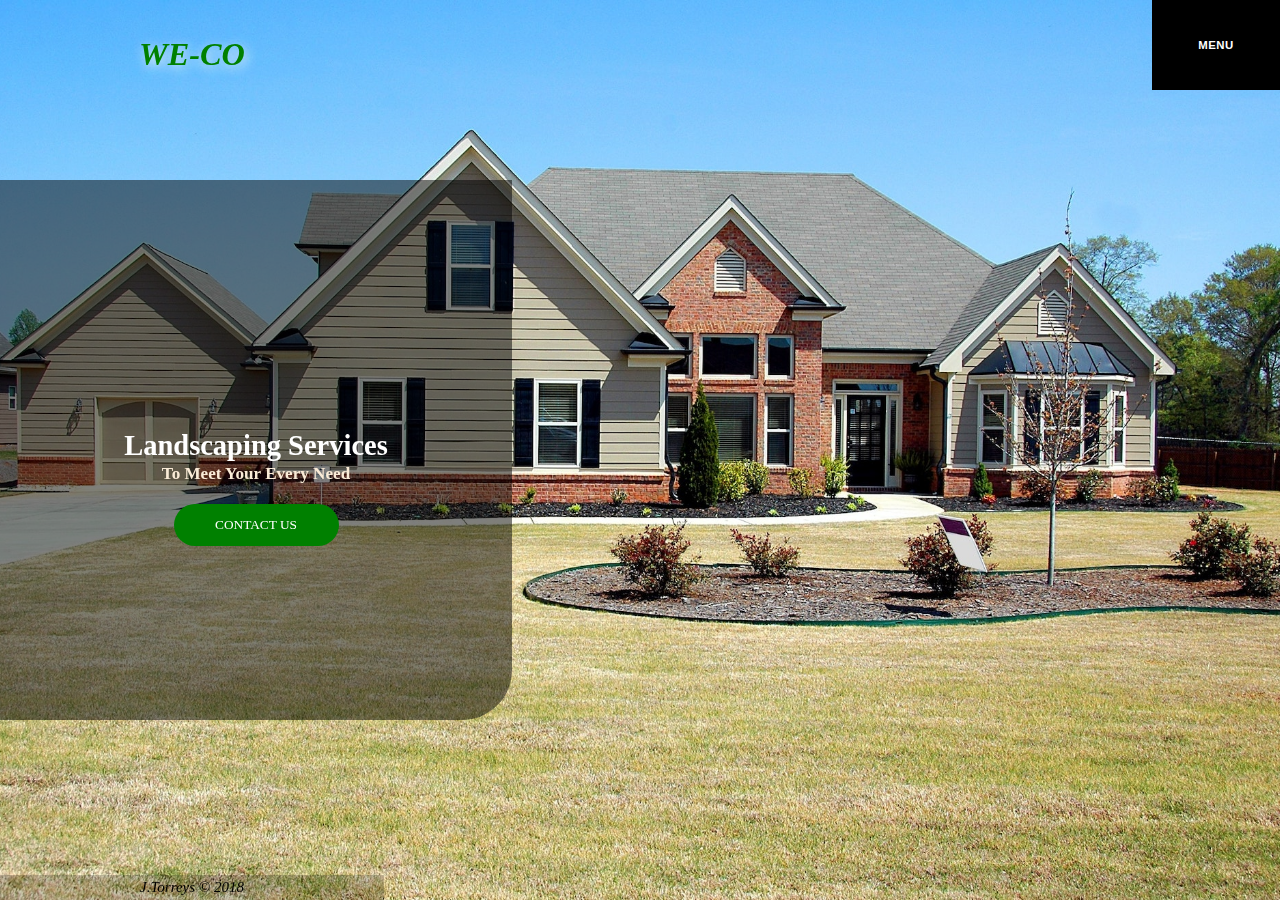
<file: index.html>
<!DOCTYPE html>
<html lang="en">
  <head>
    <meta charset="UTF-8" />
    <meta http-equiv="X-UA-Compatible" content="IE=edge" />
    <meta name="viewport" content="width=device-width, initial-scale=1.0" />
    <link rel="stylesheet" href="./styles.css" />
    <title>we-co</title>
  </head>
  <body>
    <header>
      <section class="section1">
        <h1>we-co</h1>
      </section>
      <section class="section2">
        <nav>
          <a href="#">home</a>
          <a href="./about.html">about</a>
          <a href="./contact.html">contact</a>
        </nav>
      </section>
      <section class="section3">
        <button class="btn" onclick="runner()">menu</button>
      </section>

      <div class="header-background">
        <div class="hero-section">
          <div class="textwrap">
            <h2>Landscaping Services</h2>
            <h4>to meet your every need</h4>
          </div>

          <div class="clickwrap">
            <a href="./contact.html" class="contactbtn">contact us</a>
          </div>
        </div>
      </div>

      <div class="footer">
        <p>j.torreys &copy; 2018</p>
      </div>
    </header>

    <main>
      <div class="about">
        <h1>about page</h1>
      </div>
      <h1>hello world</h1>
    </main>

    <script src="./script.js"></script>
  </body>
</html>
</file>
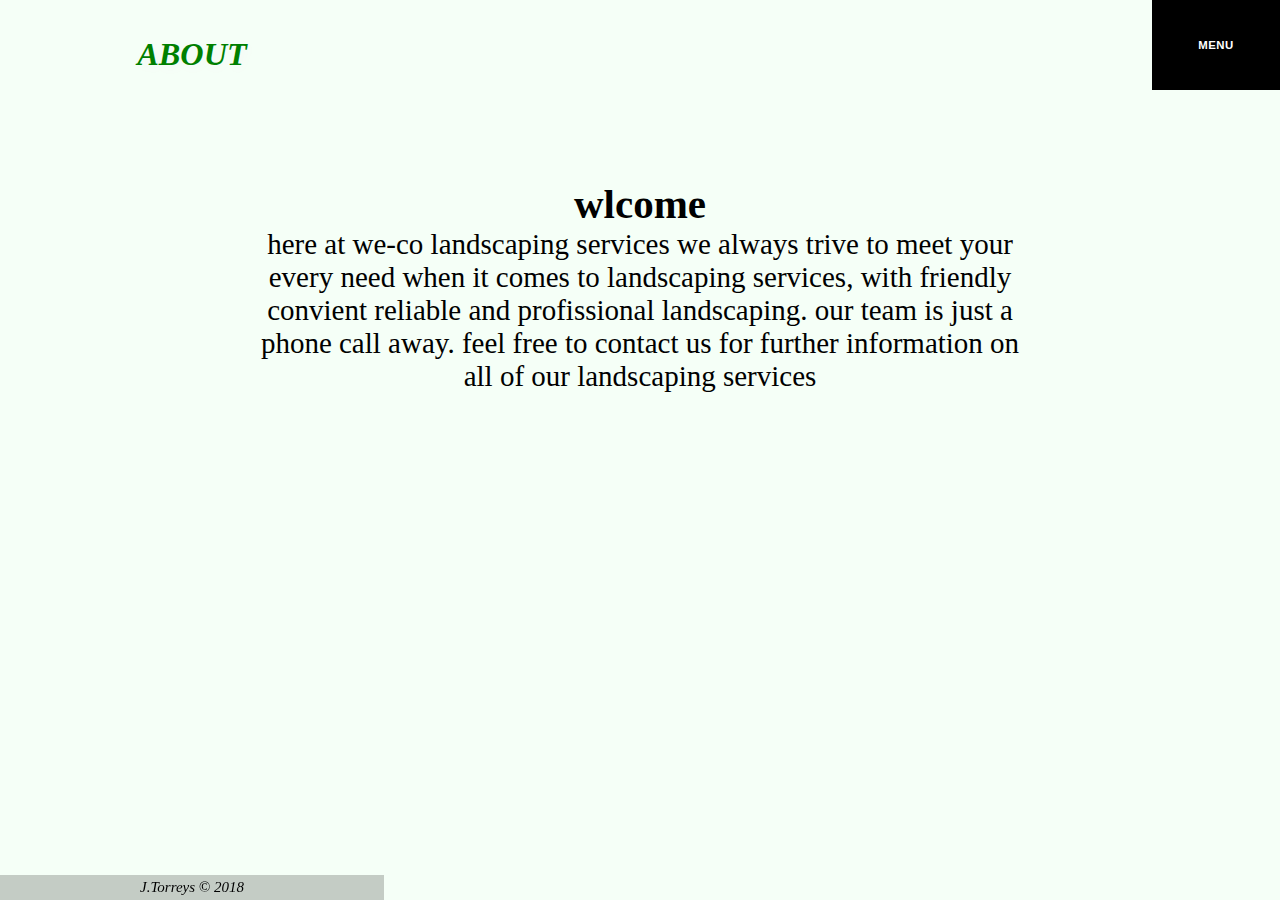
<file: about.html>
<!DOCTYPE html>
<html lang="en">
  <head>
    <meta charset="UTF-8" />
    <meta http-equiv="X-UA-Compatible" content="IE=edge" />
    <meta name="viewport" content="width=device-width, initial-scale=1.0" />
    <link rel="stylesheet" href="./styles.css" />
    <link rel="stylesheet" href="./about.css" />
    <title>we-co</title>
  </head>
  <body>
    <header>
      <section class="section1">
        <h1>about</h1>
      </section>
      <section class="section2">
        <nav>
          <a href="./index.html">home</a>
          <a href="#">about</a>
          <a href="./contact.html">contact</a>
        </nav>
      </section>
      <section class="section3">
        <button class="btn" onclick="runner()">menu</button>
      </section>

      <div class="about-container">
        <h2>wlcome</h2>
        <p>
          here at we-co landscaping services we always trive to meet your every
          need when it comes to landscaping services, with friendly convient
          reliable and profissional landscaping. our team is just a phone call
          away. feel free to contact us for further information on all of our
          landscaping services
        </p>
      </div>

      <div class="footer">
        <p>j.torreys &copy; 2018</p>
      </div>
    </header>

    <script src="./script.js"></script>
  </body>
</html>
</file>
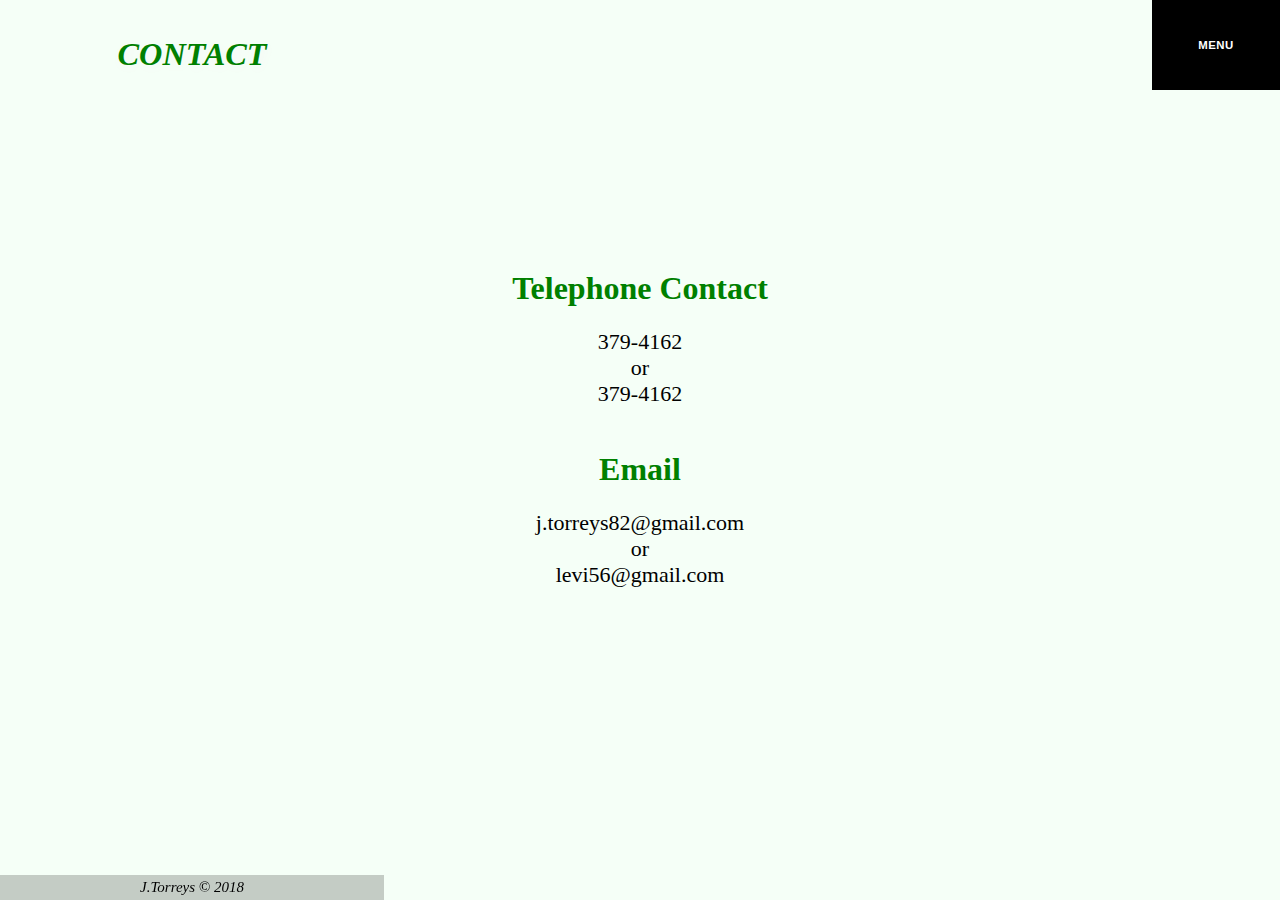
<file: contact.html>
<!DOCTYPE html>
<html lang="en">
  <head>
    <meta charset="UTF-8" />
    <meta http-equiv="X-UA-Compatible" content="IE=edge" />
    <meta name="viewport" content="width=device-width, initial-scale=1.0" />
    <link rel="stylesheet" href="./styles.css" />
    <link rel="stylesheet" href="./contact.css" />
    <title>we-co</title>
  </head>
  <body>
    <header>
      <section class="section1">
        <h1>contact</h1>
      </section>
      <section class="section2">
        <nav>
          <a href="./index.html">home</a>
          <a href="./about.html">about</a>
          <a href="#">contact</a>
        </nav>
      </section>
      <section class="section3">
        <button class="btn" onclick="runner()">menu</button>
      </section>

      <div class="contact-container">
        <h2>telephone contact</h2>
        <br />
        <p>379-4162</p>
        <p>or</p>
        <p>379-4162</p>
        <br />
        <br />
        <h2>email</h2>
        <br />
        <p>j.torreys82@gmail.com</p>
        <p>or</p>
        <p>levi56@gmail.com</p>
      </div>

      <div class="footer">
        <p>j.torreys &copy; 2018</p>
      </div>
    </header>

    <script src="./script.js"></script>
  </body>
</html>
</file>
<file: styles.css>
@media (max-width:500px) {

    * {
        margin: 0;
        padding: 0;
        box-sizing: border-box;
    }

    ::-webkit-scrollbar {
        display: none;
    }

    html {
        font-size: 16px;
    }


    .active {
        transform: translate(-100%);
    }




    header {

        z-index: 27;
        position: fixed;
        top: 0;
        left: 0;
        width: 100vw;
        height: 10vh;
        background-color: aliceblue;


    }

    .section1 {
        position: absolute;
        z-index: 10;
        top: 0;
        left: 0;
        width: 60vw;
        height: 12vh;
        display: flex;
        justify-content: start;
        align-items: center;
    }

    .section1 h1 {
        text-transform: uppercase;
        font-size: 1.6rem;
        margin-left: 5%;
        color: green;
        text-shadow: 2px 3px 12px whitesmoke;
        font-family: Blippo, fantasy;
        font-style: italic;
    }

    .section2 {
        position: absolute;
        z-index: 12;
        top: 100%;
        left: 100%;
        width: 80vw;
        height: 90vh;
        transition: 0.5s;
    }

    nav {
        background-color: green;
        width: 100%;
        height: 100%;
        display: flex;
        flex-direction: column;
        justify-content: center;
        align-items: center;
    }


    nav a {
        color: white;
        text-decoration: none;
        text-transform: capitalize;
        margin: 15%;
        font-size: 20px;
        letter-spacing: 0.8px;
    }

    nav a:hover {
        color: black;
        opacity: 0.5;
    }



    .section3 {
        position: fixed;
        top: 0;
        right: 0;
        width: 20vw;
        height: 10vh;
        z-index: 12;
    }

    .btn {
        border: 0;
        width: 100%;
        height: 100%;
        background-color: black;
        color: white;
        font-size: 0.6rem;
        text-transform: uppercase;
        font-weight: bold;

    }

    .header-background {
        position: absolute;
        top: 0;
        left: 0;
        width: 100vw;
        height: 100vh;
        background-image: url(./assets/house.jpg);
        background-position: center;
        background-repeat: no-repeat;
        background-size: cover;
    }

    .hero-section {
        position: absolute;
        top: 30%;
        left: 0;
        background-color: rgb(0, 0, 0, 0.5);
        width: 80%;
        height: 30%;
        border-radius: 0 0 50px 0;
    }

    .textwrap {
        color: white;
        /* font-family: 'Courier New', Courier, monospace; */
        width: 100%;
        height: 60%;
        display: flex;
        flex-direction: column;
        justify-content: flex-end;
        align-items: center;
        text-align: center;
        text-transform: capitalize;
        padding: 20px;
    }

    .textwrap h2 {
        font-size: 1.6rem;
    }

    .textwrap h4 {
        font-size: 1rem;
        color: antiquewhite;
    }

    .clickwrap {
        height: 40%;
        width: 100%;
        display: flex;
        justify-content: center;
        align-items: center;

    }

    .contactbtn {
        display: flex;
        justify-content: center;
        align-items: center;
        width: 140px;
        height: 38px;
        background-color: green;
        text-decoration: none;
        font-size: 0.8rem;
        text-transform: uppercase;
        border-radius: 25px;
        color: white;
    }


    .contactbtn:hover {
        background-color: aliceblue;
        color: black;
    }



    .footer {
        z-index: 10;
        position: fixed;
        width: 30vw;
        bottom: 0;
        left: 0;
        background-color: rgb(0, 0, 0, 0.2);
        text-transform: uppercase;
        display: flex;
        justify-content: center;
    }

    .footer p {
        color: black;
        padding: 1%;
        text-transform: capitalize;
        font-size: 10px;
        font-style: italic;
    }


    /* end of header */


}




/* tablet styles */

@media (min-width:500px) and (max-width:1000px) {


    * {
        margin: 0;
        padding: 0;
        box-sizing: border-box;
    }

    ::-webkit-scrollbar {
        display: none;
    }

    html {
        font-size: 19px;
    }


    .active {
        transform: translate(-100%);
    }




    header {

        z-index: 27;
        position: fixed;
        top: 0;
        left: 0;
        width: 100vw;
        height: 10vh;
        background-color: aliceblue;


    }

    .section1 {
        position: absolute;
        z-index: 10;
        top: 0;
        left: 0;
        width: 60vw;
        height: 12vh;
        display: flex;
        justify-content: start;
        align-items: center;
    }

    .section1 h1 {
        text-transform: uppercase;
        font-size: 1.7rem;
        margin-left: 5%;
        color: green;
        text-shadow: 2px 3px 12px whitesmoke;
        font-family: Blippo, fantasy;
        font-style: italic;
    }

    .section2 {
        position: absolute;
        z-index: 12;
        top: 100%;
        left: 100%;
        width: 40vw;
        height: 90vh;
        transition: 0.5s;
    }

    nav {
        background-color: green;
        width: 100%;
        height: 100%;
        display: flex;
        flex-direction: column;
        justify-content: center;
        align-items: center;
    }


    nav a {
        color: white;
        text-decoration: none;
        text-transform: capitalize;
        margin: 15%;
        font-size: 20px;
        letter-spacing: 0.8px;
    }

    nav a:hover {
        color: black;
        opacity: 0.5;
    }



    .section3 {
        position: fixed;
        top: 0;
        right: 0;
        width: 15vw;
        height: 10vh;
        z-index: 12;
    }

    .btn {
        border: 0;
        width: 100%;
        height: 100%;
        background-color: black;
        color: white;
        font-size: 0.6rem;
        text-transform: uppercase;
        font-weight: bold;

    }

    .header-background {
        position: absolute;
        top: 0;
        left: 0;
        width: 100vw;
        height: 100vh;
        background-image: url(./assets/house.jpg);
        background-position: center;
        background-repeat: no-repeat;
        background-size: cover;
    }

    .hero-section {
        position: absolute;
        top: 30%;
        left: 0;
        background-color: rgb(0, 0, 0, 0.5);
        width: 65%;
        height: 50%;
        border-radius: 0 0 50px 0;
    }

    .textwrap {
        color: white;
        /* font-family: 'Courier New', Courier, monospace; */
        width: 100%;
        height: 60%;
        display: flex;
        flex-direction: column;
        justify-content: flex-end;
        align-items: center;
        text-align: center;
        text-transform: capitalize;
        padding: 20px;
    }

    .textwrap h2 {
        font-size: 1.5rem;
        padding-bottom: 0.5%;
    }

    .textwrap h4 {
        font-size: 0.9rem;
        color: antiquewhite;
    }

    .clickwrap {
        height: 40%;
        width: 100%;

        position: relative;
    }

    .contactbtn {
        position: absolute;
        top: 60%;
        left: 4%;
        width: 165px;
        height: 42px;
        background-color: green;
        text-decoration: none;
        font-size: 0.7rem;
        text-transform: uppercase;
        border-radius: 25px;
        color: white;
        display: flex;
        justify-content: center;
        align-items: center;
    }


    .contactbtn:hover {
        background-color: aliceblue;
        color: black;
    }



    .footer {
        z-index: 10;
        position: fixed;
        width: 30vw;
        bottom: 0;
        left: 0;
        background-color: rgb(0, 0, 0, 0.2);
        text-transform: uppercase;
        display: flex;
        justify-content: center;
    }

    .footer p {
        color: black;
        font-size: 13px;
        padding: 1%;
        text-transform: capitalize;
        font-style: italic;

    }



}


/* desktop styles */

@media (min-width:1000px) {



    * {
        margin: 0;
        padding: 0;
        box-sizing: border-box;
    }

    ::-webkit-scrollbar {
        display: none;
    }

    html {
        font-size: 19px;
    }


    .active {
        transform: translate(-100%);
    }




    header {

        z-index: 27;
        position: fixed;
        top: 0;
        left: 0;
        width: 100vw;
        height: 10vh;
        background-color: aliceblue;


    }

    .section1 {
        position: absolute;
        z-index: 10;
        top: 0;
        left: 0;
        width: 30vw;
        height: 12vh;
        display: flex;
        justify-content: center;
        align-items: center;
    }

    .section1 h1 {
        text-transform: uppercase;
        font-size: 1.7rem;
        color: green;
        text-shadow: 2px 3px 12px whitesmoke;
        font-family: Blippo, fantasy;
        font-style: italic;
    }



    .section2 {
        position: absolute;
        z-index: 12;
        top: 100%;
        left: 100%;
        width: 25vw;
        height: 90vh;
        transition: 0.5s;
    }

    nav {
        background-color: green;
        width: 100%;
        height: 100%;
        display: flex;
        flex-direction: column;
        justify-content: center;
        align-items: center;
    }


    nav a {
        color: white;
        text-decoration: none;
        text-transform: capitalize;
        margin: 15%;
        font-size: 24px;
        letter-spacing: 0.8px;
    }

    nav a:hover {
        color: black;
        opacity: 0.5;
    }

    .section3 {
        position: fixed;
        top: 0;
        right: 0;
        width: 10vw;
        height: 10vh;
        z-index: 12;
    }

    .btn {
        border: 0;
        width: 100%;
        height: 100%;
        background-color: black;
        color: white;
        font-size: 0.6rem;
        text-transform: uppercase;
        font-weight: bold;
        letter-spacing: 0.5px;
    }

    .header-background {
        position: absolute;
        top: 0;
        left: 0;
        width: 100vw;
        height: 100vh;
        background-image: url(./assets/house.jpg);
        background-position: center;
        background-repeat: no-repeat;
        background-size: cover;
    }

    .hero-section {
        position: absolute;
        top: 20%;
        left: 0;
        background-color: rgb(0, 0, 0, 0.5);
        width: 40%;
        height: 60%;
        border-radius: 0 0 50px 0;
    }

    .textwrap {
        color: white;
        /* font-family: 'Courier New', Courier, monospace; */
        width: 100%;
        height: 60%;
        display: flex;
        flex-direction: column;
        justify-content: flex-end;
        align-items: center;
        text-align: center;
        text-transform: capitalize;
        padding: 20px;
    }

    .textwrap h2 {
        font-size: 1.5rem;
        padding-bottom: 0.5%;
    }

    .textwrap h4 {
        font-size: 0.9rem;
        color: antiquewhite;
    }

    .clickwrap {
        display: flex;
        justify-content: center;
    }

    .contactbtn {

        width: 165px;
        height: 42px;
        background-color: green;
        text-decoration: none;
        font-size: 0.7rem;
        text-transform: uppercase;
        border-radius: 25px;
        color: white;
        display: flex;
        justify-content: center;
        align-items: center;
    }


    .contactbtn:hover {
        background-color: aliceblue;
        color: black;
    }



    .footer {
        z-index: 10;
        position: fixed;
        width: 30vw;
        bottom: 0;
        left: 0;
        background-color: rgb(0, 0, 0, 0.2);
        text-transform: uppercase;
        display: flex;
        justify-content: center;
    }

    .footer p {
        color: black;
        font-size: 15px;
        padding: 1%;
        text-transform: capitalize;
        font-style: italic;

    }




}
</file>
<file: about.css>
@media (max-width:500px) {


    .about-container {
        width: 100vw;
        height: 100vh;
        background-color: #f5fff7;
        position: relative;
        padding-top: 20vh;
        padding-left: 15vw;
        padding-right: 15vw;
        text-align: center;
    }

    .about-container h2 {
        font-size: 32px;
        color: black;
    }

    .about-container p {

        font-size: 22px;
        color: #003027;
    }



}


/* tablet styles */
@media (min-width:500px) and (max-width:1000px) {

    .about-container {
        width: 100vw;
        height: 100vh;
        background-color: #f5fff7;
        position: relative;
        padding-top: 20vh;
        padding-left: 15vw;
        padding-right: 15vw;
        text-align: center;
    }

    .about-container h2 {
        font-size: 40px;

    }

    .about-container p {
        color: #003027;
        font-size: 28px;
    }


}


@media (min-width:1000px) {

    .about-container {
        width: 100vw;
        height: 100vh;
        background-color: #f5fff7;
        position: relative;
        padding-top: 20vh;
        padding-left: 20vw;
        padding-right: 20vw;
        text-align: center;
    }

    .about-container h2 {
        font-size: 41px;

    }

    .about-container p {

        font-size: 29px;
    }



}
</file>
<file: contact.css>
@media (max-width:500px) {

    .contact-container {
        width: 100vw;
        height: 100vh;
        background-color: #f5fff7;
        position: relative;
        padding-top: 30vh;
        display: flex;
        flex-direction: column;
        justify-content: start;
        align-items: center;

    }

    .contact-container h2 {
        font-size: 22px;
        text-transform: capitalize;
        color: green;
    }

    .contact-container p {
        font-size: 18px;
        color: black;
    }

}


/* tablet styles */
@media (min-width:500px) and (max-width:1000px) {
    .contact-container {
        width: 100vw;
        height: 100vh;
        background-color: #f5fff7;
        position: relative;
        padding-top: 30vh;
        display: flex;
        flex-direction: column;
        justify-content: start;
        align-items: center;

    }

    .contact-container h2 {
        font-size: 27px;
        text-transform: capitalize;
        color: green;
    }

    .contact-container p {
        font-size: 20px;
        color: black;
    }





}


@media (min-width:1000px) {
    .contact-container {
        width: 100vw;
        height: 100vh;
        background-color: #f5fff7;
        position: relative;
        padding-top: 30vh;
        display: flex;
        flex-direction: column;
        justify-content: start;
        align-items: center;

    }

    .contact-container h2 {
        font-size: 32px;
        text-transform: capitalize;
        color: green;
    }

    .contact-container p {
        font-size: 22px;
        color: black;
    }
}
</file>
